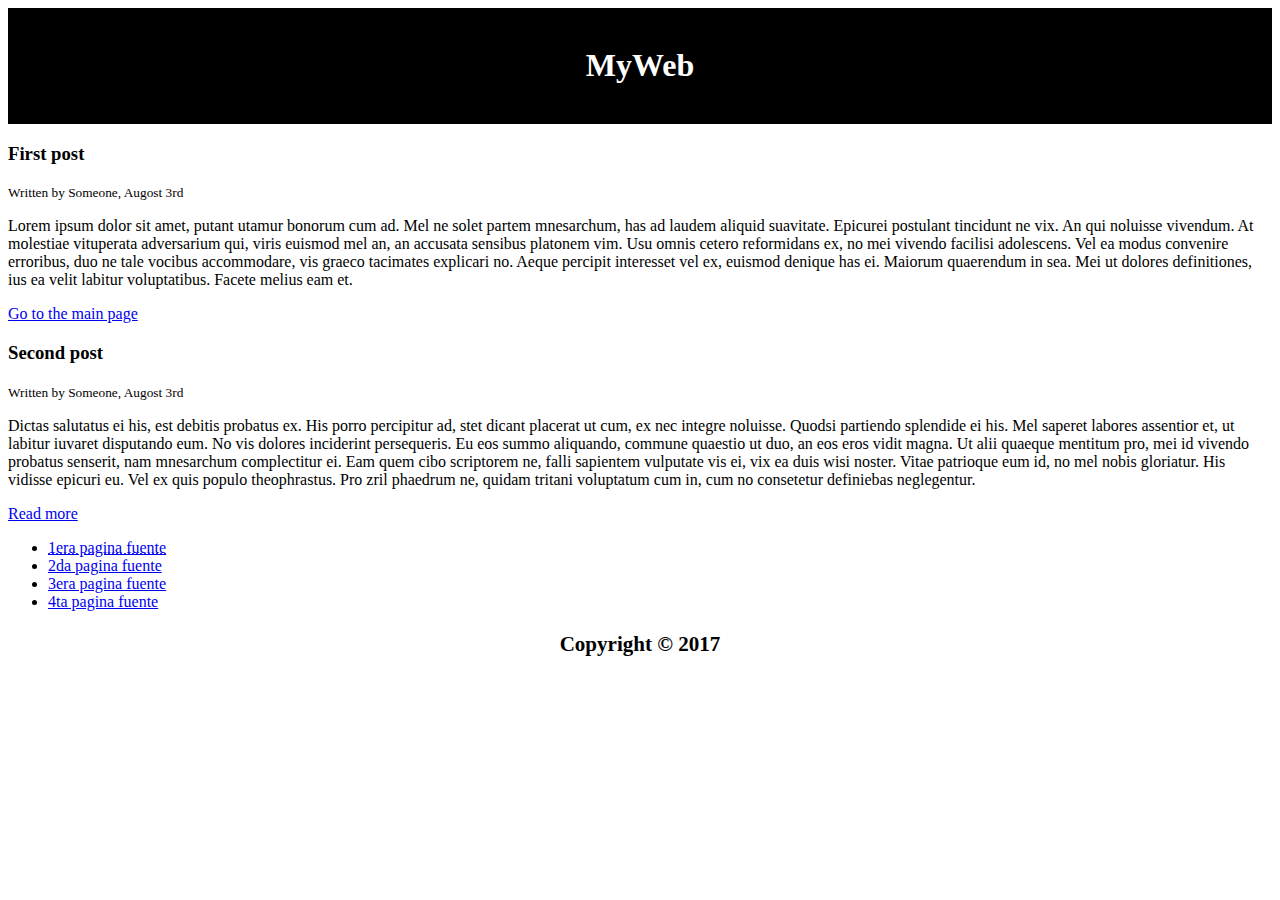
<file: index.html>
<!DOCTYPE html>
<html>
<head>
	<title>Mysite</title>
	<style type="text/css">
		#main-header {
		text-align : center;
		background : black;
		padding: 18px;
		color: white}
		#main-footer {
		text-align : center;
		font-size : 18px}
	</style>
	<meta name="description" content="awesome site Arttechio">
	<meta name="keywords" content="tech company, industry 4.0, web design blog">
</head>
	
<body>
	<header id ="main-header"><h1>MyWeb</h1></header>
	<section>
	<article>
	<h3> First post	</h3>
	<small> Written by Someone, Augost 3rd</small>
	<p>
	Lorem ipsum dolor sit amet, putant utamur bonorum cum ad. Mel ne solet partem mnesarchum, has ad laudem aliquid suavitate. Epicurei postulant tincidunt ne vix. An qui noluisse vivendum. At molestiae vituperata adversarium qui, viris euismod mel an, an accusata sensibus platonem vim.
	Usu omnis cetero reformidans ex, no mei vivendo facilisi adolescens. Vel ea modus convenire erroribus, duo ne tale vocibus accommodare, vis graeco tacimates explicari no. Aeque percipit interesset vel ex, euismod denique has ei. Maiorum quaerendum in sea. Mei ut dolores definitiones, ius ea velit labitur voluptatibus. Facete melius eam et.

	</p>
	<a href="index.html" target="_blank"> Go to the main page</a>
	</article>
	</section>
	<section>
	<article>
	<h3> Second post	</h3>
	<small> Written by Someone, Augost 3rd</small>
	<p>
Dictas salutatus ei his, est debitis probatus ex. His porro percipitur ad, stet dicant placerat ut cum, ex nec integre noluisse. Quodsi partiendo splendide ei his. Mel saperet labores assentior et, ut labitur iuvaret disputando eum. No vis dolores inciderint persequeris. Eu eos summo aliquando, commune quaestio ut duo, an eos eros vidit magna. Ut alii quaeque mentitum pro, mei id vivendo probatus senserit, nam mnesarchum complectitur ei.
Eam quem cibo scriptorem ne, falli sapientem vulputate vis ei, vix ea duis wisi noster. Vitae patrioque eum id, no mel nobis gloriatur. His vidisse epicuri eu. Vel ex quis populo theophrastus. Pro zril phaedrum ne, quidam tritani voluptatum cum in, cum no consetetur definiebas neglegentur.
	</p>
	<a href="http:www.wikipedia.com"> Read more</a>
	</article>
	</section>
	<aside>
		<nav>
		<ul>
			<li><a href="#"><abbr title="click here please"> 1era pagina fuente </abbr></a></li>
			<li><a href="#"> 2da pagina fuente</a></li>
			<li><a href="#"> 3era pagina fuente</a></li>
			<li><a href="#"> 4ta pagina fuente</a></li>
		</ul>
		</nav>
	</aside>
	<footer id ="main-footer"><h3>Copyright &copy; 2017</h3></footer>
</body>
</html>
</file>
